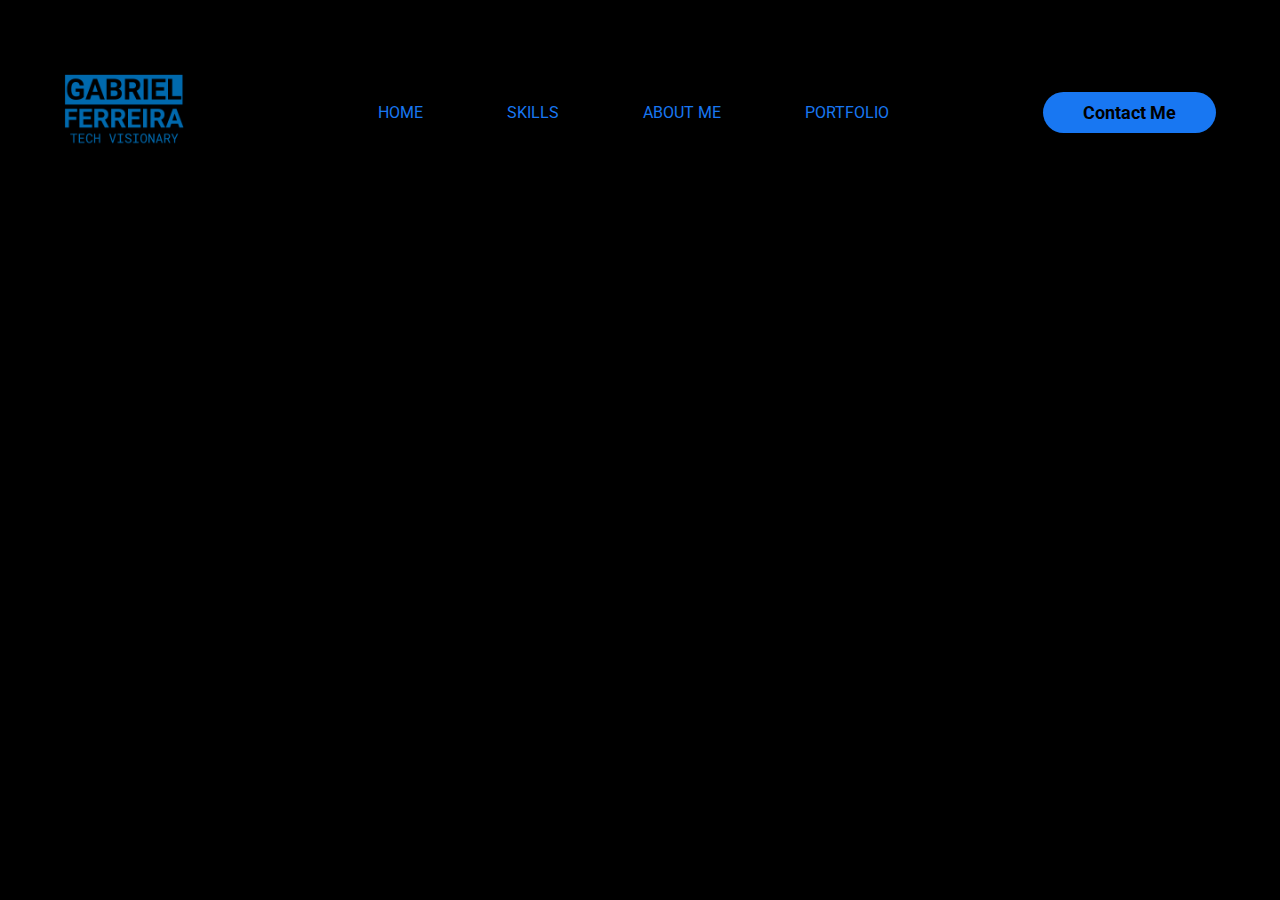
<file: index.html>
<!DOCTYPE html>
<html lang="en">

<head>
    <meta charset="UTF-8">
    <meta name="viewport" content="width=device-width, initial-scale=1.0">
    <link rel="stylesheet" href="style.css">
    <!-- FONTS -->
    <link rel="preconnect" href="https://fonts.googleapis.com">
    <link rel="preconnect" href="https://fonts.gstatic.com" crossorigin>
    <link
        href="https://fonts.googleapis.com/css2?family=Roboto:ital,wght@0,100;0,300;0,400;0,500;0,700;0,900;1,100;1,300;1,400;1,500;1,700;1,900&display=swap"
        rel="stylesheet">
    <!-- FONTS -->
    <title>Gabriel Ferreira's website</title>
</head>

<body>

    <header>
        <div class="interface">
            <div class="mylogo">
                <a href="https://www.linkedin.com/in/gabriel-ferreira-aa2522232" target="_blank" rel="noopener">
                    <img src="images/mylogo.png" alt="Gabriel Ferreira Tech Visionary" class="logo-img">
                </a>
            </div><!-- closing logo -->
            <nav class="menu-desktop">
                <ul>
                    <li><a href="index.html">HOME</a></li>
                    <li><a href="#">SKILLS</a></li>
                    <li><a href="#">ABOUT ME</a></li>
                    <li><a href="#">PORTFOLIO</a></li>
                </ul>
            </nav><!-- closing nav -->

            <div class="btn-contact">
                <a href="contactme.html">
                    <button>Contact Me</button>
                </a>
            </div><!-- closing btn-contact -->
        </div><!-- closing interface -->
    </header><!-- closing header -->

    <main>
        <section class="top-section">
            <div class="interface">
                <div class="flex">
                    <div class="top-sectionl">
                        <h1>
                            EMPOWERING DREAMS THROUGH DIGITAL SOLUTIONS <span>.</span><!--span to stylize .-->
                        </h1>
                        <p>Creativity and innovation fuel me. By combining impactful design, intuitive functionality,
                            and a focus on results, I am ready to turn your ideas into a digital reality. I am open to
                            collaborating with companies as a dedicated employee, contributing to the success of their
                            initiatives.</p>
                        <div class="btn-contact"></div>
                    </div><!-- closing top-sectionl-->
                </div><!-- closing flex-->
            </div><!-- closing interface-->
        </section><!-- closing top-section-->
    </main><!-- closing main -->

</body>

</html>
</file>
<file: style.css>
/* colors */
:root {
    --color-bluey: rgb(24, 119, 242);
    --color-lbluey: rgb(32, 156, 234);
    --color-fadebluey: rgba(32, 157, 234, 0.671);
    --color-dark: rgb(18, 18, 18);

}


/* general style */
* {
    margin: 0;
    padding-bottom: 0;
    box-sizing: border-box;
    font-family: 'Roboto', sans-serif;
}

body {
    background-color: black;
    height: 100vh;
}

.logo-img {
    width: 120px;
    height: 120px;


}

.interface {
    max-width: 1280px;
    margin: 0 auto;
}

/* header style */
header {
    padding: 50px 5%
}

header>.interface {
    display: flex;
    align-items: center;
    justify-content: space-between;
}

header a {
    color: var(--color-bluey);
    text-decoration: none;
    display: inline-block;
    transition: .2s;
}

header a:hover {
    color: var(--color-lbluey);
    transform: scale(1.10);
}

header nav ul {
    list-style-type: none;
}

header nav ul li {
    display: inline-block;
    padding: 0 40px;
}

header .btn-contact button {
    padding: 10px 40px;
    font-size: 18px;
    font-weight: 700;
    background-color: var(--color-bluey);
    border: 0;
    border-radius: 30px;
    cursor: pointer;
}

header .btn-contact button:hover,
form .btn-send input:hover {
    box-shadow: 0px 0px 8px var(--color-fadebluey);
    transform: scale(1.10)
}

/* form page */
form {
    max-width: 500px;
    margin-top: 30px;
    margin: 0 auto;
    display: flex;
    justify-content: center;
    flex-direction: column;
    gap: 10px;
}

form input,
form textarea {
    width: 100%;
    background-color: rgb(37, 37, 37);
    border: 0;
    outline: 0;
    padding: 20px 15px;
    border-radius: 10px;
    color: white;
    font-size: 18px;
}

form input::placeholder,
form textarea::placeholder {
    color: var(--color-fadebluey);
}

form textarea {
    resize: none;
}

form .btn-send {
    text-align: center;
}

form .btn-send input {
    width: 120px;
    margin: 15px;
    background-color: var(--color-bluey);
    color: black;
    font-weight: 700;
    cursor: pointer;
    transition: .2s;
}
</file>
